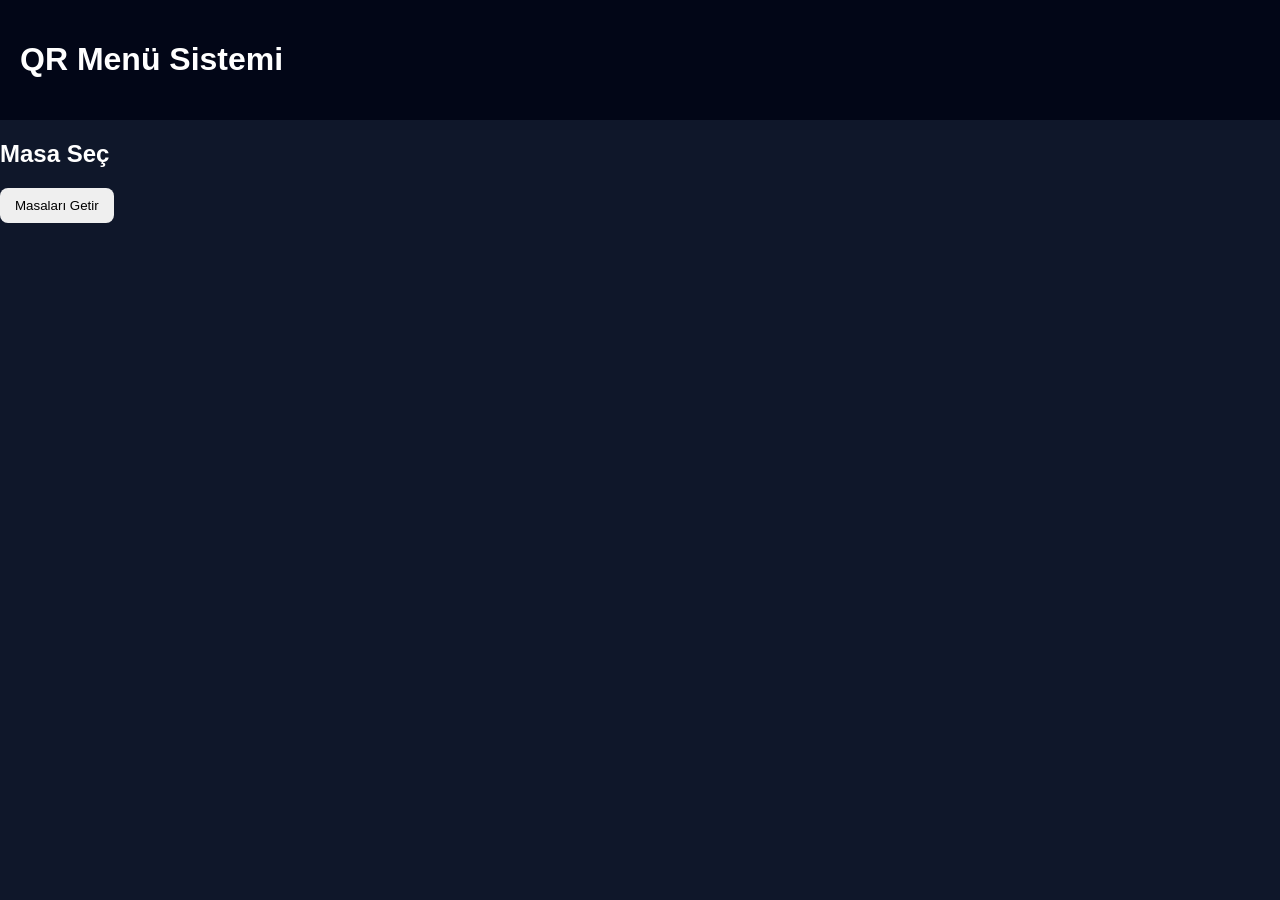
<file: wwwroot/index.html>
﻿<!DOCTYPE html>
<html lang="tr">
<head>
    <meta charset="UTF-8">
    <title>QR Menü Sistemi</title>
    <link rel="stylesheet" href="css/style.css">
</head>
<body>

    <header>
        <h1>QR Menü Sistemi</h1>
    </header>

    <main>

        <!-- MASA SEÇİM -->
        <section id="tablesScreen">
            <h2>Masa Seç</h2>
            <button id="loadTablesBtn">Masaları Getir</button>
            <div id="tablesContainer"></div>
        </section>

        <!-- MENÜ -->
        <section id="menuScreen" class="hidden">
            <h2 id="menuTitle"></h2>
            <div id="menuContainer"></div>
        </section>

    </main>

    <script src="js/app.js"></script>
</body>
</html>
</file>
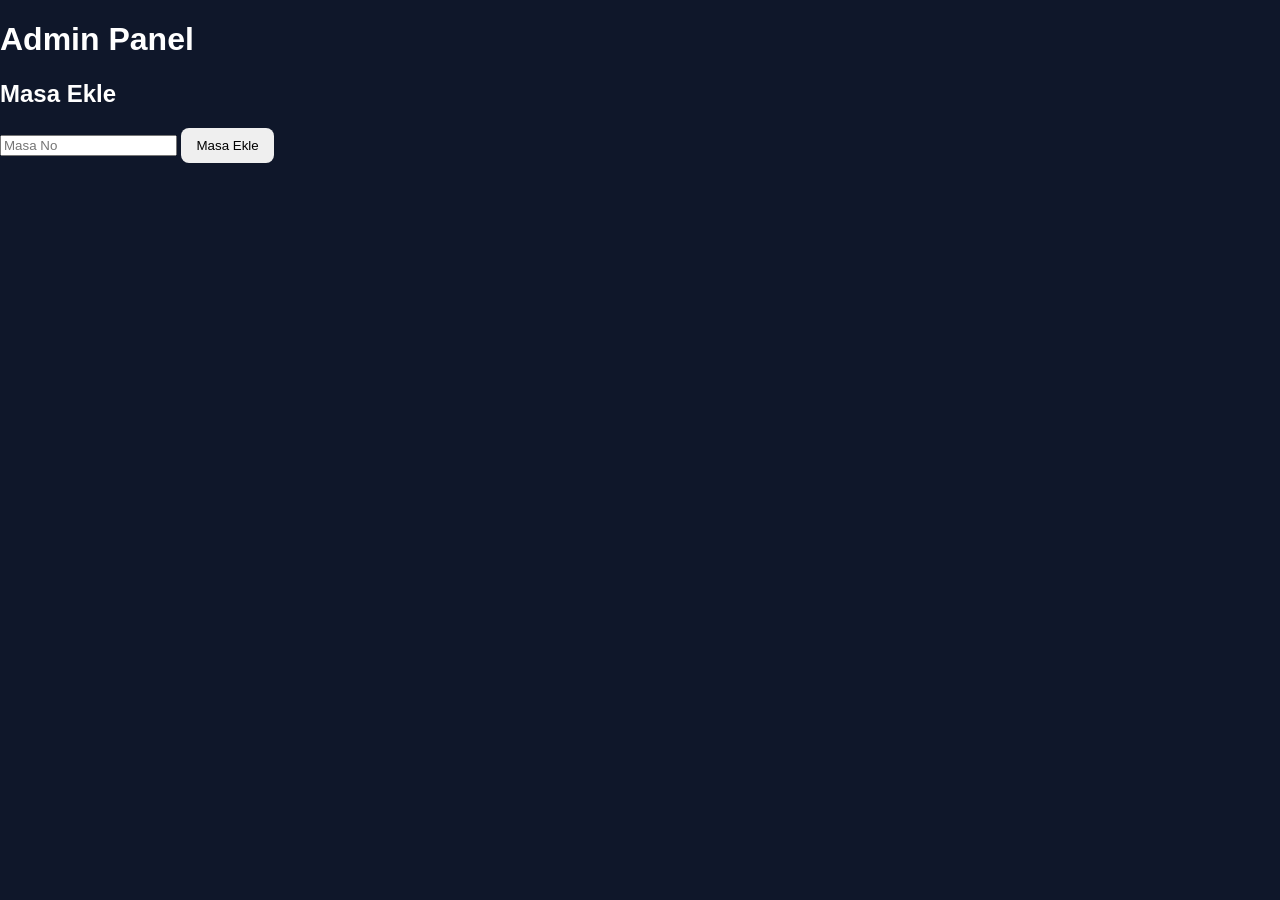
<file: wwwroot/admin.html>
﻿<!DOCTYPE html>
<html lang="tr">
<head>
    <meta charset="UTF-8">
    <title>Admin Panel</title>
    <link rel="stylesheet" href="css/style.css">
</head>
<body>

    <h1>Admin Panel</h1>

    <section>
        <h2>Masa Ekle</h2>
        <input type="number" id="tableNumberInput" placeholder="Masa No">
        <button id="addTableBtn">Masa Ekle</button>

        <!-- Geri bildirim alanı -->
        <p id="tableMessage"></p>
    </section>

    <script src="js/admin.js"></script>
</body>
</html>
</file>
<file: wwwroot/css/style.css>
﻿body {
    font-family: Arial, sans-serif;
    background: #0f172a;
    color: white;
    margin: 0;
}

header {
    padding: 20px;
    background: #020617;
}

button {
    padding: 10px 15px;
    border-radius: 8px;
    border: none;
    cursor: pointer;
}

#tablesContainer {
    display: flex;
    gap: 15px;
    margin-top: 20px;
}

.table-card {
    width: 100px;
    height: 100px;
    border-radius: 12px;
    display: flex;
    align-items: center;
    justify-content: center;
    cursor: pointer;
    font-weight: bold;
}

.table-empty {
    background: #16a34a; /* yeşil */
}

.table-full {
    background: #dc2626; /* kırmızı */
}

.hidden {
    display: none;
}
</file>
